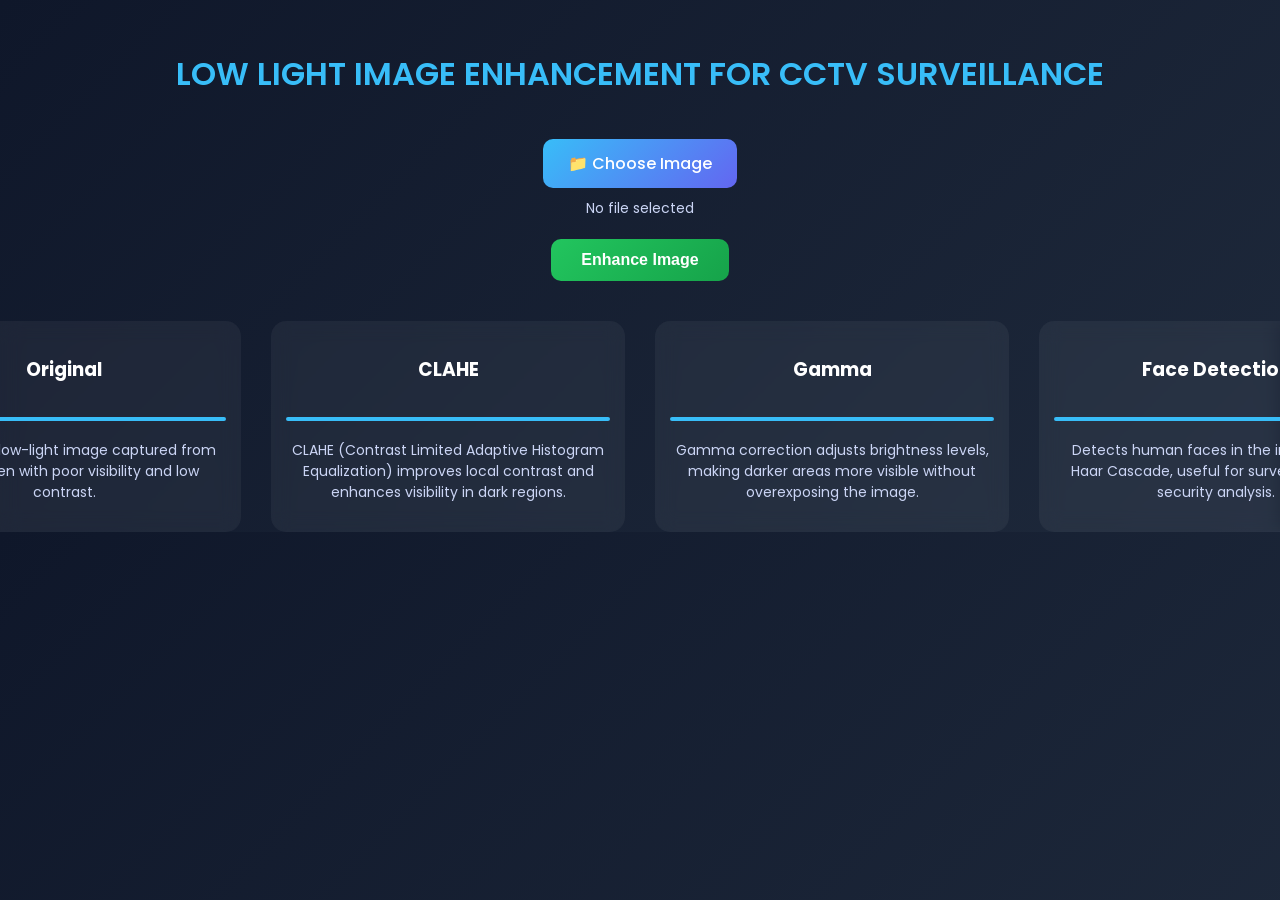
<file: templates/index.html>
<!DOCTYPE html>
<html lang="en">
<head>
    <meta charset="UTF-8">
    <meta name="viewport" content="width=device-width, initial-scale=1.0">
    <title>Low Light Image Enhancement</title>

    <!-- Google Font -->
    <link href="https://fonts.googleapis.com/css2?family=Poppins:wght@300;500;600&display=swap" rel="stylesheet">

    <!-- CSS -->
    <link rel="stylesheet" href="/static/style.css">
</head>

<body>

<div class="container">

    <h1>LOW LIGHT IMAGE ENHANCEMENT FOR CCTV SURVEILLANCE</h1>

    <form id="uploadForm">

        <!-- Custom Upload Button -->
        <label for="imageInput" class="custom-file-upload">
            📁 Choose Image
        </label>
        <input type="file" id="imageInput" name="image" required>

        <!-- File Name -->
        <div id="fileName">No file selected</div>

        <!-- Submit -->
        <button type="submit">Enhance Image</button>

    </form>

    <!-- Preview Section -->
    <div class="preview">

    <div class="card">
        <h3>Original</h3>
        <img id="originalPreview">
        <p class="desc">
            The original low-light image captured from CCTV, often with poor visibility and low contrast.
        </p>
    </div>

    <div class="card">
        <h3>CLAHE</h3>
        <img id="clahePreview">
        <p class="desc">
            CLAHE (Contrast Limited Adaptive Histogram Equalization) improves local contrast and enhances visibility in dark regions.
        </p>
    </div>

    <div class="card">
        <h3>Gamma</h3>
        <img id="gammaPreview">
        <p class="desc">
            Gamma correction adjusts brightness levels, making darker areas more visible without overexposing the image.
        </p>
    </div>

    <div class="card">
        <h3>Face Detection</h3>
        <img id="facePreview">
        <p class="desc">
            Detects human faces in the image using Haar Cascade, useful for surveillance and security analysis.
        </p>
    </div>

</div>
</div>

<script src="/static/script.js"></script>

</body>
</html>
</file>
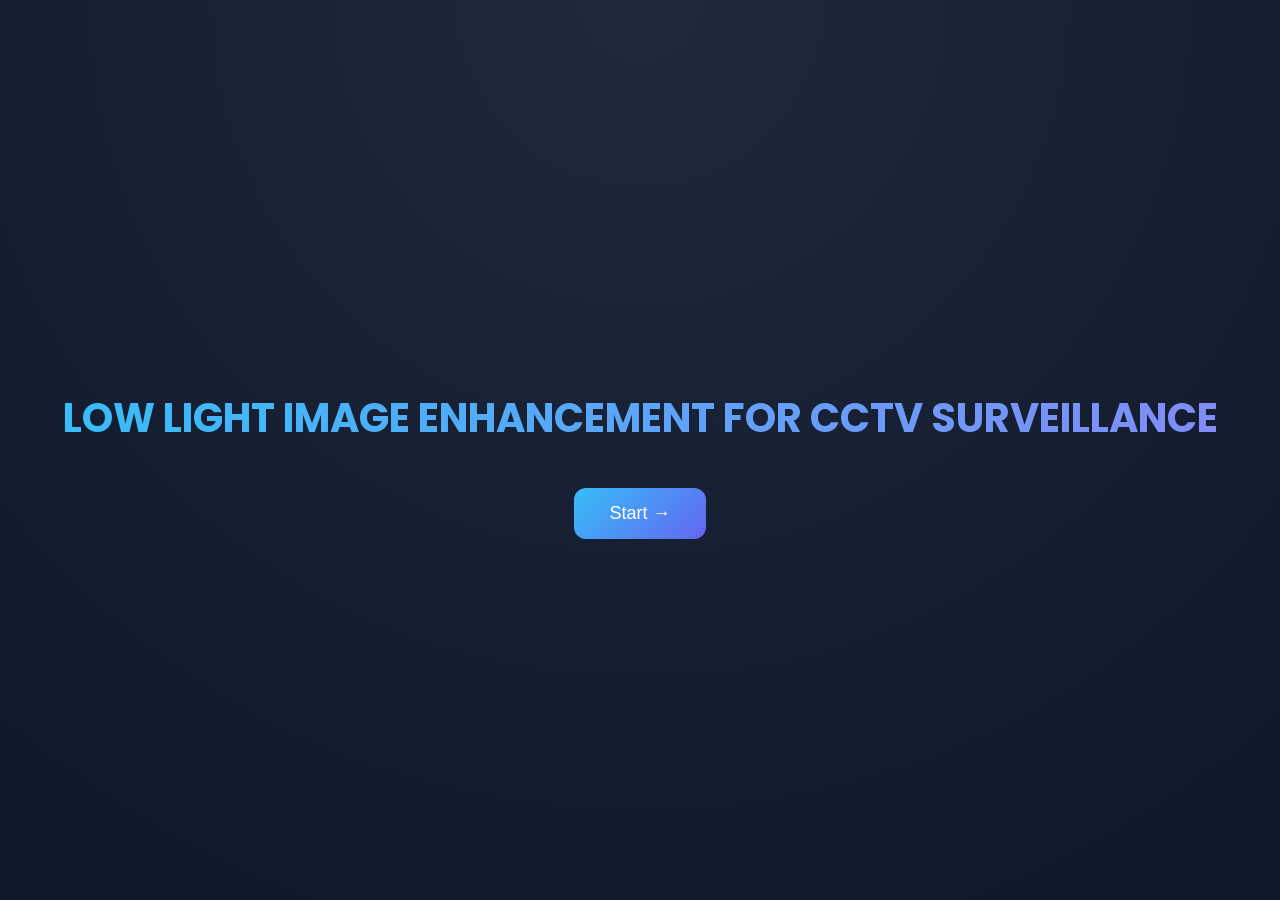
<file: templates/home.html>
<!DOCTYPE html>
<html lang="en">
<head>
    <meta charset="UTF-8">
    <title>Low Light Enhancement</title>

    <link href="https://fonts.googleapis.com/css2?family=Poppins:wght@400;600&display=swap" rel="stylesheet">

    <style>
        body {
            margin: 0;
            height: 100vh;
            display: flex;
            justify-content: center;
            align-items: center;
            font-family: 'Poppins', sans-serif;
            background: radial-gradient(circle at top, #1e293b, #0f172a);
            color: white;
        }

        .container {
            text-align: center;
        }

        h1 {
            font-size: 40px;
            background: linear-gradient(to right, #38bdf8, #818cf8);
            -webkit-background-clip: text;
            -webkit-text-fill-color: transparent;
            margin-bottom: 40px;
        }

        .start-btn {
            padding: 15px 35px;
            font-size: 18px;
            border: none;
            border-radius: 12px;
            background: linear-gradient(135deg, #38bdf8, #6366f1);
            color: white;
            cursor: pointer;
            transition: 0.3s;
        }

        .start-btn:hover {
            transform: scale(1.1);
        }
    </style>
</head>

<body>

<div class="container">
    <h1>LOW LIGHT IMAGE ENHANCEMENT FOR CCTV SURVEILLANCE</h1>

    <a href="/app">
        <button class="start-btn">Start →</button>
    </a>
</div>

</body>
</html>
</file>
<file: static/style.css>
/* Global */
body {
    margin: 0;
    font-family: 'Poppins', sans-serif;
    background: linear-gradient(135deg, #0f172a, #1e293b);
    color: white;
    text-align: center;
}

/* Container */
.container {
    margin-top: 50px;
}

/* Title */
h1 {
    color: #38bdf8;
    font-weight: 600;
}
h1 {
    animation: fadeIn 2s ease-in-out;
}

@keyframes fadeIn {
    from { opacity: 0; transform: translateY(-20px); }
    to { opacity: 1; transform: translateY(0); }
}

/* Hide default input */
input[type="file"] {
    display: none;
}

/* Custom Upload Button */
.custom-file-upload {
    display: inline-block;
    padding: 12px 25px;
    cursor: pointer;
    background: linear-gradient(135deg, #38bdf8, #6366f1);
    color: white;
    border-radius: 10px;
    font-size: 16px;
    font-weight: 500;
    transition: 0.3s ease;
    margin-top: 20px;
}

.custom-file-upload:hover {
    background: linear-gradient(135deg, #0ea5e9, #4f46e5);
    transform: scale(1.05);
}

/* File name text */
#fileName {
    margin-top: 10px;
    font-size: 14px;
    color: #cbd5f5;
}

/* Enhance Button */
button {
    display: block;
    margin: 20px auto;
    padding: 12px 30px;
    background: linear-gradient(135deg, #22c55e, #16a34a);
    border: none;
    color: white;
    border-radius: 10px;
    font-size: 16px;
    font-weight: 600;
    cursor: pointer;
    transition: 0.3s ease;
}

button:hover {
    transform: scale(1.05);
}

/* Preview Section */
.preview {
    display: flex;
    justify-content: center;
    gap: 60px;
    margin-top: 40px;
    flex-wrap: wrap;
}

/* Images */
img {
    width: 320px;
    border-radius: 10px;
    border: 2px solid #38bdf8;
    margin-top: 10px;
}
/* Card layout */
.card {
    background: rgba(255, 255, 255, 0.05);
    padding: 15px;
    border-radius: 15px;
    backdrop-filter: blur(10px);
    text-align: center;
}

/* Description text */
.desc {
    margin-top: 12px;
    font-size: 14px;
    color: #cbd5f5;
    line-height: 1.5;
}
.preview {
    display: grid;
    grid-template-columns: repeat(4, 1fr);
    gap: 30px;
    margin-top: 40px;
}

/* 🔥 Responsive */
@media (max-width: 1000px) {
    .preview {
        grid-template-columns: repeat(2, 1fr);
    }
}

@media (max-width: 600px) {
    .preview {
        grid-template-columns: 1fr;
    }
}
</file>
